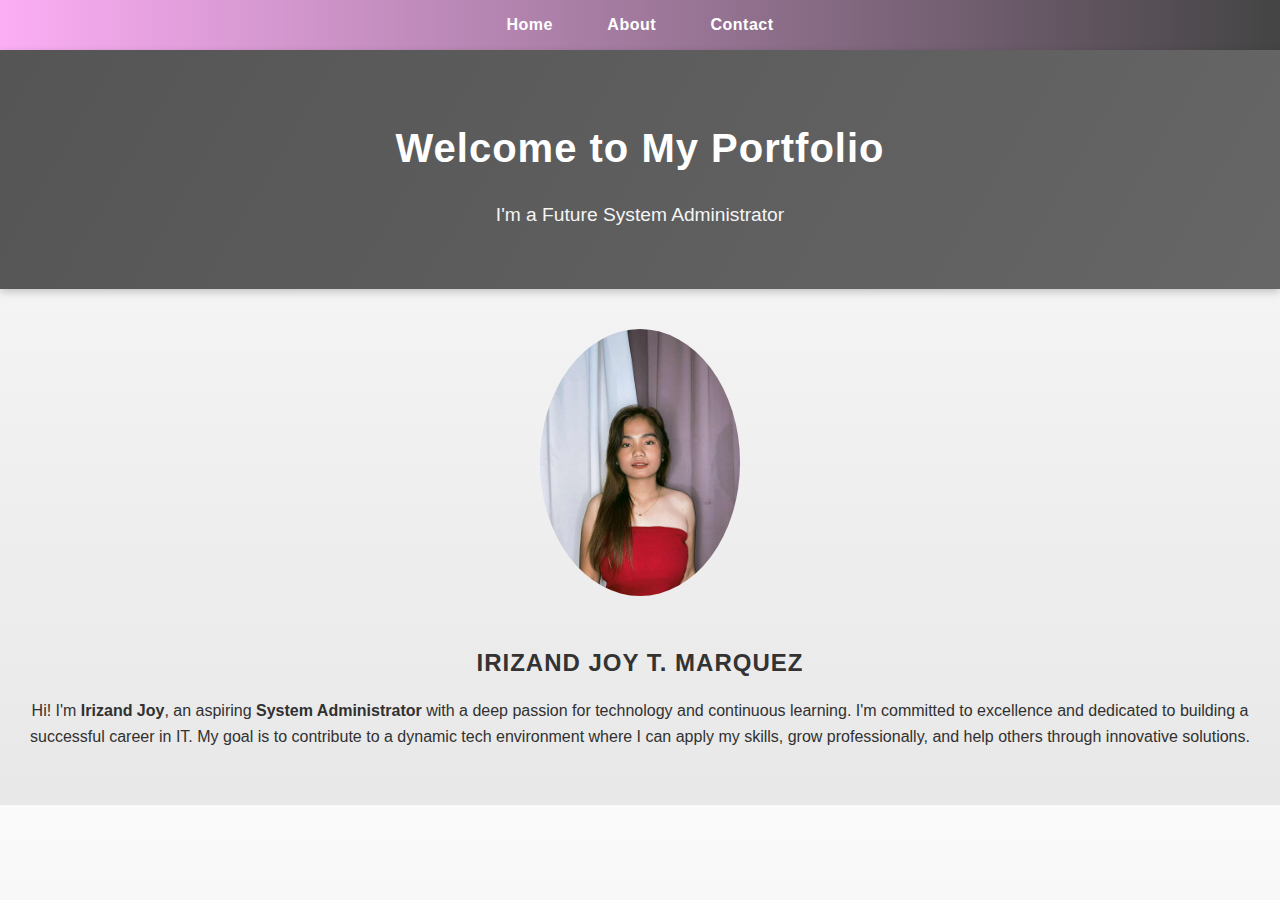
<file: index.html>
<!DOCTYPE html>
<html lang="en">
<head>
    <meta charset="UTF-8">
    <meta name="viewport" content="width=device-width, initial-scale=1.0">
    <title>My Portfolio</title>
    <link rel="stylesheet" href="design.css">
</head>
<body>
    <nav>
        <ul>
            <li><a href="index.html ">Home</a></li>
            <li><a href="about.html">About</a></li>
            <li><a href="contact.html">Contact</a></li>
        </ul>
    </nav>

    <header>
        <h1>Welcome to My Portfolio</h1>
        <p>I'm a Future System Administrator</p>
    </header>

    <section id="home">
        <img src="joy.jpg" alt="Irizand Joy T. Marquez">
        <h2>Irizand Joy T. Marquez</h2>
        <p>
            Hi! I'm <strong>Irizand Joy</strong>, an aspiring <strong>System Administrator</strong> with a deep passion for technology and continuous learning. 
            I'm committed to excellence and dedicated to building a successful career in IT. 
            My goal is to contribute to a dynamic tech environment where I can apply my skills, grow professionally, and help others through innovative solutions.
        </p>
    </section>
    
</body>

</html>
</file>
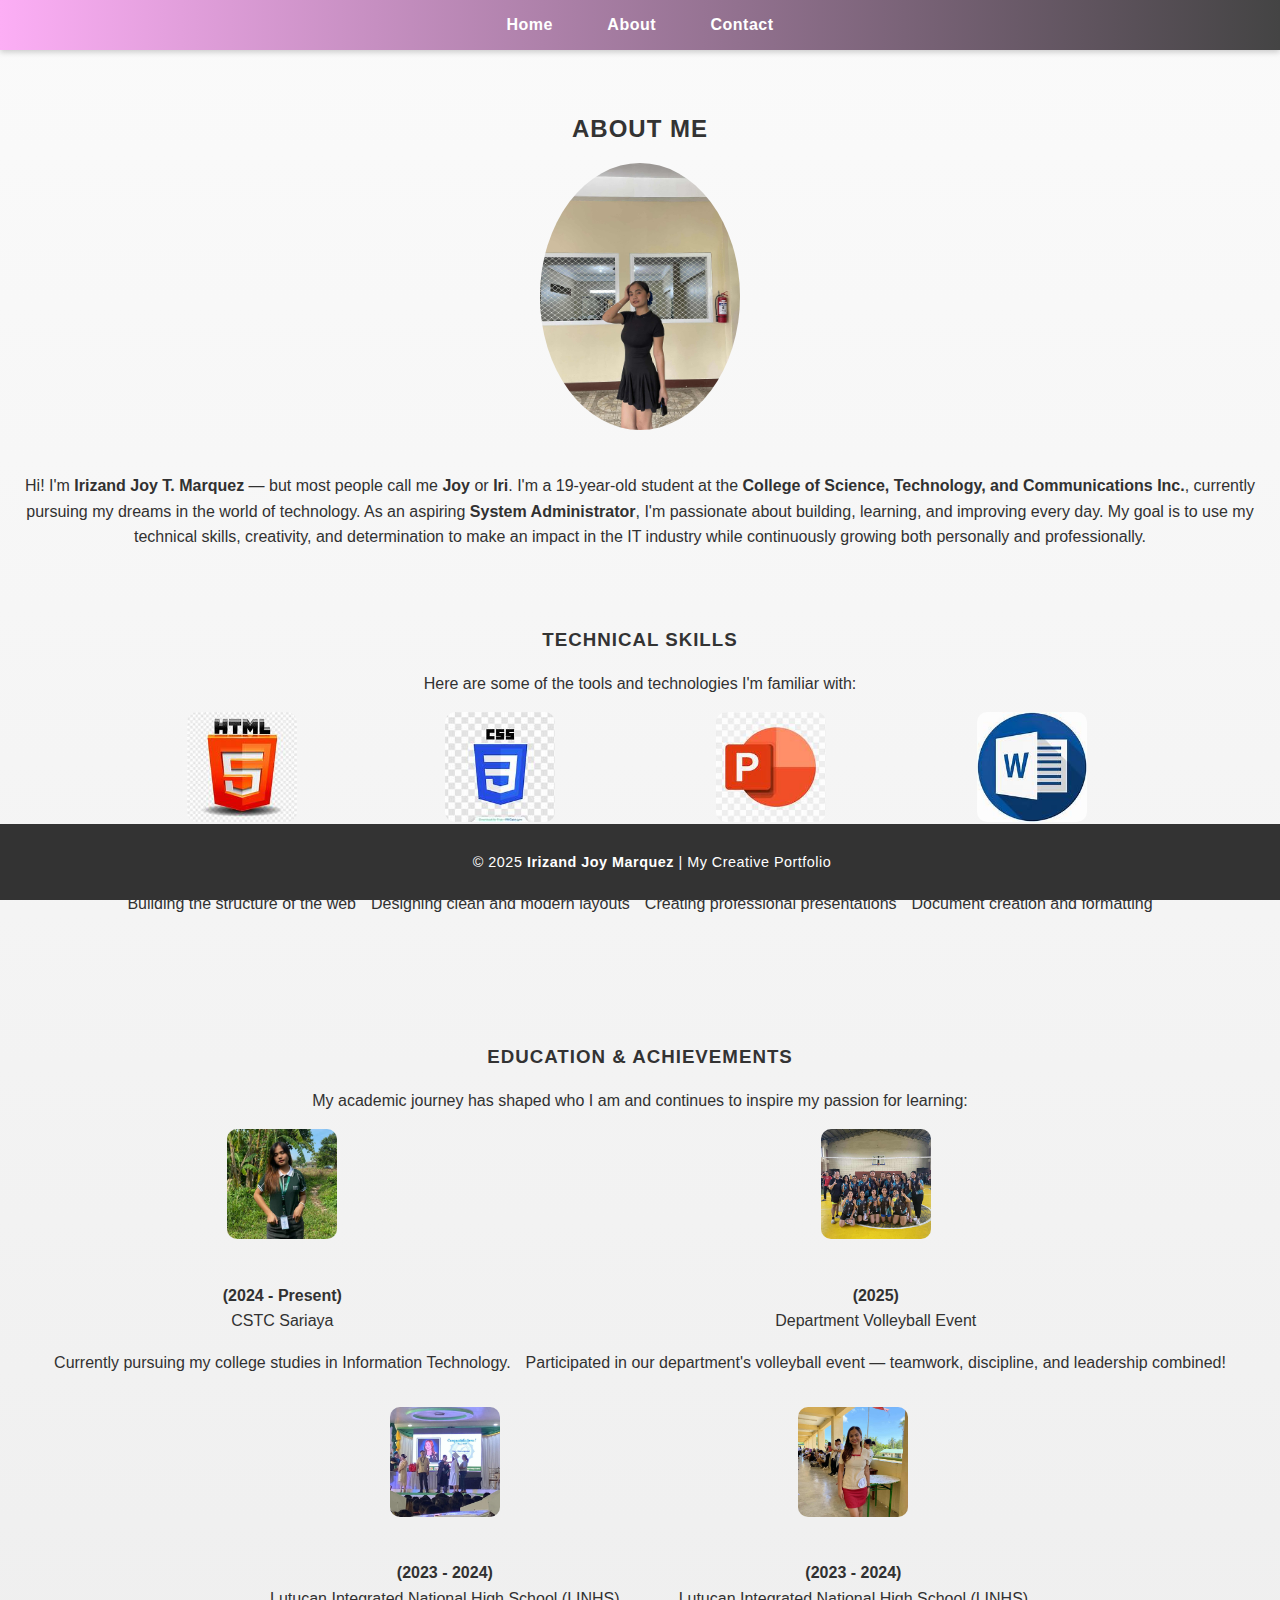
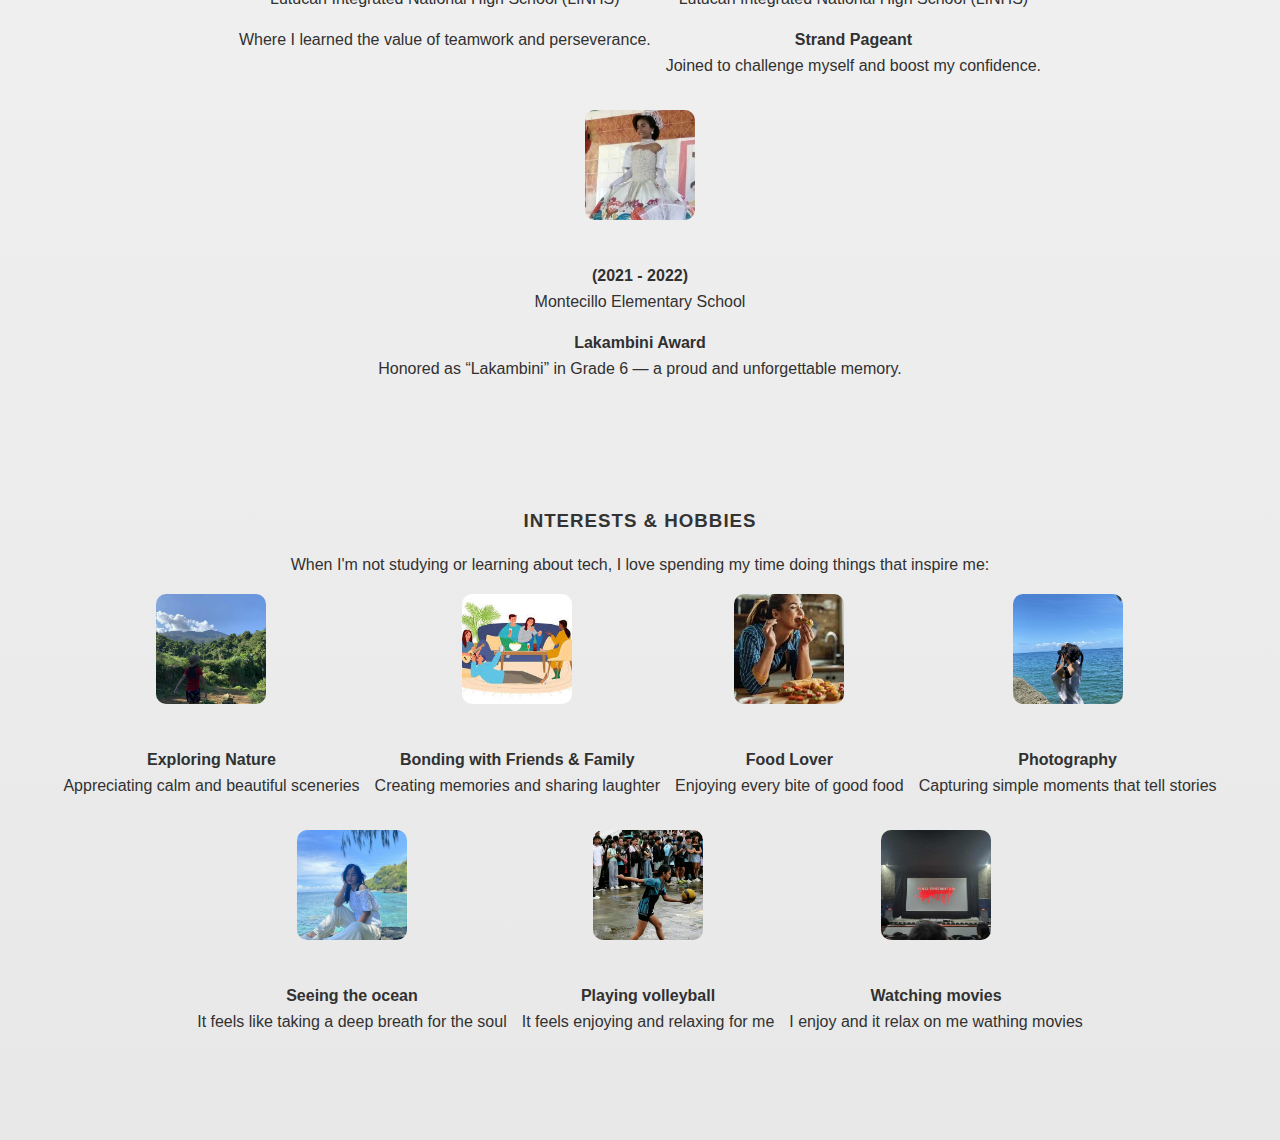
<file: about.html>
<!DOCTYPE html>
<html lang="en">
<head>
    <meta charset="UTF-8">
    <meta name="viewport" content="width=device-width, initial-scale=1.0">
    <title>About Me | Portfolio</title>
    <link rel="stylesheet" href="design.css">
</head>
<body>
    <nav>
        <ul>
            <li><a href="home.html">Home</a></li>
            <li><a href="about.html" class="active">About</a></li>
            <li><a href="contact.html">Contact</a></li>
        </ul>
    </nav>

    <section id="about">
        <h2>About Me</h2>
        <img src="joyjoy.jpg" alt="Irizand Joy Marquez">
        <p>
            Hi! I'm <strong>Irizand Joy T. Marquez</strong> — but most people call me <strong>Joy</strong> or <strong>Iri</strong>.  
            I'm a 19-year-old student at the <strong>College of Science, Technology, and Communications Inc.</strong>, currently pursuing my dreams in the world of technology.  
            As an aspiring <strong>System Administrator</strong>, I'm passionate about building, learning, and improving every day.  
            My goal is to use my technical skills, creativity, and determination to make an impact in the IT industry while continuously growing both personally and professionally.
        </p>

        
        <section id="skills">
            <h3>Technical Skills</h3>
            <p>Here are some of the tools and technologies I'm familiar with:</p>
            <div class="skill-images">
                <div>
                    <img src="html.jpg" alt="HTML Skill">
                    <p><strong>HTML</strong><br>Building the structure of the web</p>
                </div>
                <div>
                    <img src="css.jpg" alt="CSS Skill">
                    <p><strong>CSS</strong><br>Designing clean and modern layouts</p>
                </div>
                <div>
                    <img src="power.jpg" alt="PowerPoint Skill">
                    <p><strong>PowerPoint</strong><br>Creating professional presentations</p>
                </div>
                <div>
                    <img src="word.jpg" alt="Microsoft Word Skill">
                    <p><strong>Microsoft Word</strong><br>Document creation and formatting</p>
                </div>
            </div>
        </section>

        
        <section id="education">
            <h3>Education & Achievements</h3>
            <p>My academic journey has shaped who I am and continues to inspire my passion for learning:</p>
            <div class="education-images">
                <div>
                    <img src="present.jpg" alt="CSTC Sariaya">
                    <p><strong>(2024 - Present)</strong><br>CSTC Sariaya</p>
                    <p>Currently pursuing my college studies in Information Technology.</p>
                </div>
                <div>
                    <img src="volleyball.jpg" alt="Volleyball Event">
                    <p><strong>(2025)</strong><br>Department Volleyball Event</p>
                    <p>Participated in our department's volleyball event — teamwork, discipline, and leadership combined!</p>
                </div>
                <div>
                    <img src="senior.jpg" alt="LINHS">
                    <p><strong>(2023 - 2024)</strong><br>Lutucan Integrated National High School (LINHS)</p>
                    <p>Where I learned the value of teamwork and perseverance.</p>
                </div>
                <div>
                    <img src="s pagent.jpg" alt="Strand Pageant">
                    <p><strong>(2023 - 2024)</strong><br>Lutucan Integrated National High School (LINHS)</p>
                    <p><strong>Strand Pageant</strong><br>Joined to challenge myself and boost my confidence.</p>
                </div>
                <div>
                    <img src="e pagent.jpg" alt="Lakambini Award">
                    <p><strong>(2021 - 2022)</strong><br>Montecillo Elementary School</p>
                    <p><strong>Lakambini Award</strong><br>Honored as “Lakambini” in Grade 6 — a proud and unforgettable memory.</p>
                </div>
            </div>
        </section>

        
        <section id="hobbies">
            <h3>Interests & Hobbies</h3>
            <p>When I'm not studying or learning about tech, I love spending my time doing things that inspire me:</p>
            <div class="hobbies-images">
                <div>
                    <img src="natureee.jpg" alt="Nature">
                    <p><strong>Exploring Nature</strong><br>Appreciating calm and beautiful sceneries</p>
                </div>
                <div>
                    <img src="friends.jpg" alt="Friends">
                    <p><strong>Bonding with Friends & Family</strong><br>Creating memories and sharing laughter</p>
                </div>
                <div>
                    <img src="eat.jpg" alt="Eating">
                    <p><strong>Food Lover</strong><br>Enjoying every bite of good food</p>
                </div>
                <div>
                    <img src="take pic.jpg" alt="Photography">
                    <p><strong>Photography</strong><br>Capturing simple moments that tell stories</p>
                </div>
                <div>
                    <img src="sea.jpg" alt="sea">
                    <p><strong>Seeing the ocean</strong><br>It feels like taking a deep breath for the soul</p>
                </div>
                <div>
                    <img src="voll.jpg" alt="volleyball">
                    <p><strong>Playing volleyball</strong><br>It feels enjoying and relaxing for me</p>
                </div>
                <div>
                    <img src="movie.jpg" alt="movie">
                    <p><strong>Watching movies</strong><br>I enjoy and it relax on me wathing movies</p>
                </div>
            </div>
        </section>
    </section>

    <footer>
        <p>&copy; 2025 <strong>Irizand Joy Marquez</strong> | My Creative Portfolio</p>
    </footer>
</body>
</html>
</file>
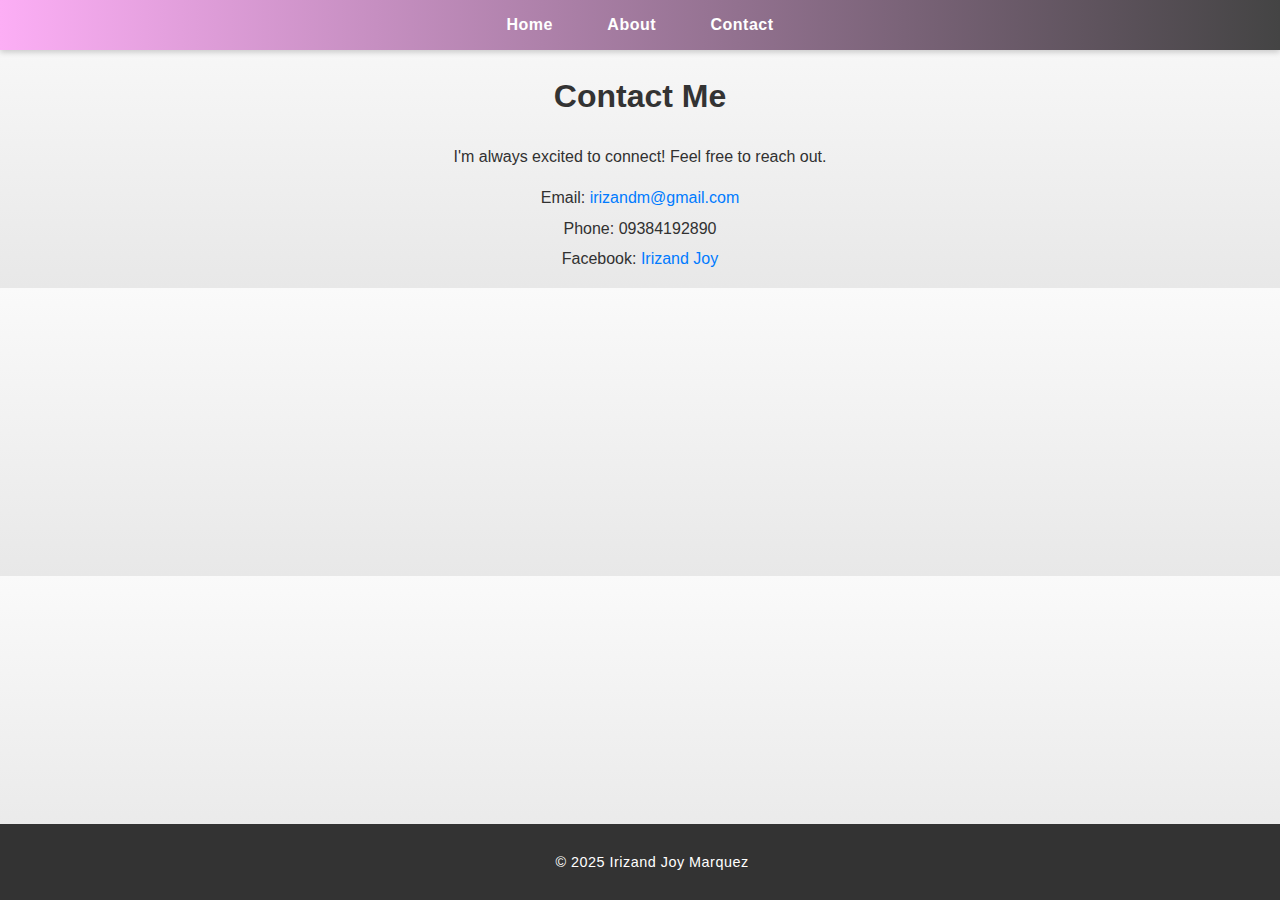
<file: contact.html>
<!DOCTYPE html>
<html lang="en">
<head>
    <meta charset="UTF-8">
    <meta name="viewport" content="width=device-width, initial-scale=1.0">
    <title>Contact Me</title>
     <link rel="stylesheet" href="design.css">
</head>
<body>

    <nav>
        <ul>
            <li><a href="index.html ">Home</a></li>
            <li><a href="about.html">About</a></li>
            <li><a href="contact.html">Contact</a></li>
        </ul>
    </nav>
    <h1>Contact Me</h1>

    <p>I'm always excited to connect! Feel free to reach out.</p>

    <ul>
        <li>Email: <a href="mailto:your.email@example.com">irizandm@gmail.com</a></li>
        <li>Phone: 09384192890</li>
        <li>Facebook: <a href="https://www.facebook.com">Irizand Joy</a></li>
    </ul>
<footer>
        <p>&copy; 2025 Irizand Joy Marquez</p>
    </footer>

</body>

</html>
</file>
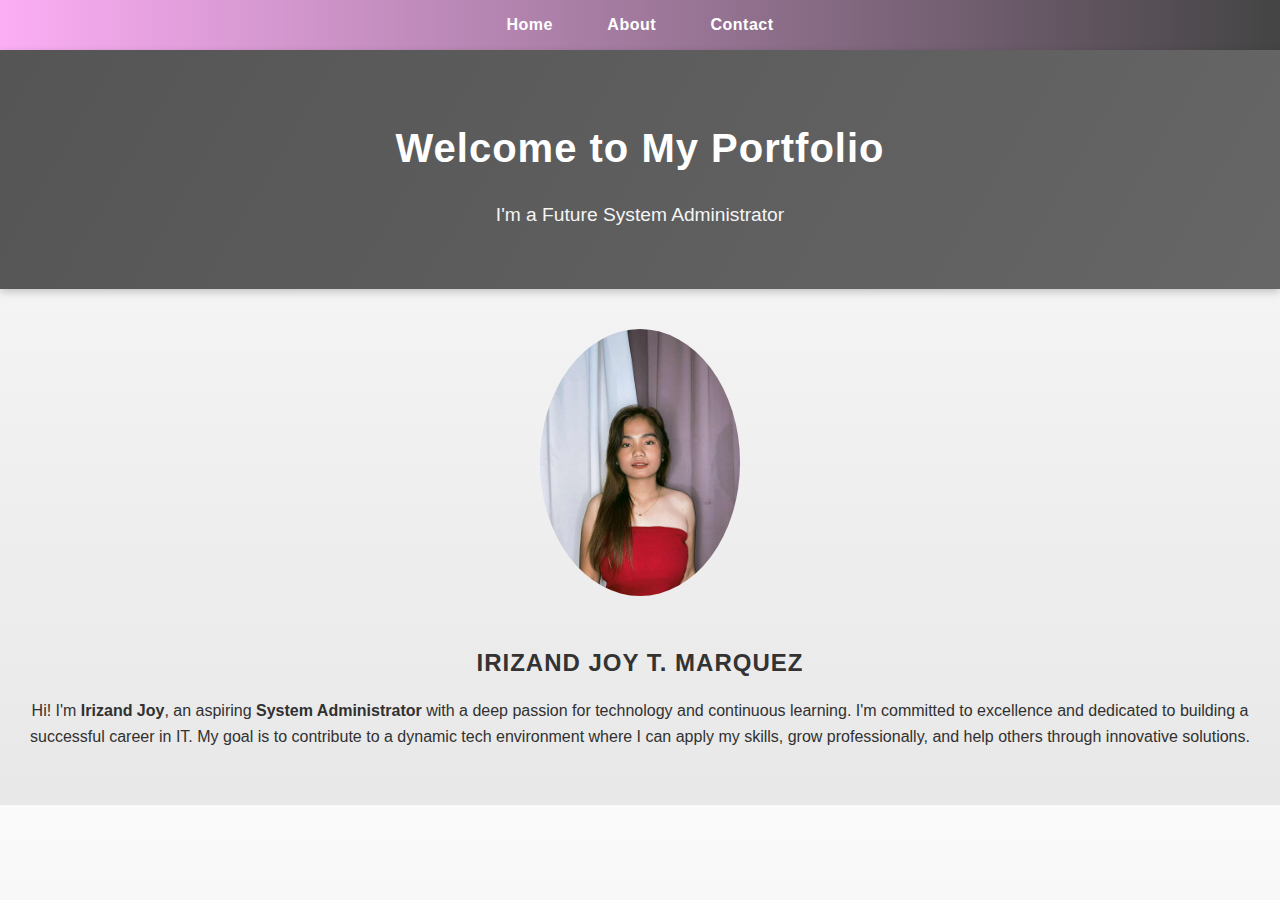
<file: home.html>
<!DOCTYPE html>
<html lang="en">
<head>
    <meta charset="UTF-8">
    <meta name="viewport" content="width=device-width, initial-scale=1.0">
    <title>My Portfolio</title>
    <link rel="stylesheet" href="design.css">
</head>
<body>
    <nav>
        <ul>
            <li><a href="home.html ">Home</a></li>
            <li><a href="about.html">About</a></li>
            <li><a href="contact.html">Contact</a></li>
        </ul>
    </nav>

    <header>
        <h1>Welcome to My Portfolio</h1>
        <p>I'm a Future System Administrator</p>
    </header>

    <section id="home">
        <img src="joy.jpg" alt="Irizand Joy T. Marquez">
        <h2>Irizand Joy T. Marquez</h2>
        <p>
            Hi! I'm <strong>Irizand Joy</strong>, an aspiring <strong>System Administrator</strong> with a deep passion for technology and continuous learning. 
            I'm committed to excellence and dedicated to building a successful career in IT. 
            My goal is to contribute to a dynamic tech environment where I can apply my skills, grow professionally, and help others through innovative solutions.
        </p>
    </section>
    
</body>
</html>
</file>
<file: design.css>
body {
    font-family: 'Poppins', Arial, sans-serif;
    margin: 0;
    padding: 0;
    background: linear-gradient(to bottom, #fafafa, #e8e8e8);
    color: #313131;
    line-height: 1.6;
    text-align: center; 
}


nav {
    background: linear-gradient(90deg, #fcaef5, #444);
    color: #fff;
    padding: 12px 0;
    box-shadow: 0 2px 6px rgba(0,0,0,0.2);
}

nav ul {
    padding: 0;
    margin: 0;
    list-style: none;
}

nav li {
    display: inline-block;
    margin: 0 25px;
}

nav a {
    color: #fff;
    text-decoration: none;
    font-weight: bold;
    letter-spacing: 0.5px;
    transition: color 0.3s ease, transform 0.3s ease;
}

nav a:hover {
    color: #ffcc66;
    transform: scale(1.1);
}


header {
    background: linear-gradient(120deg, #555, #666);
    color: #fff;
    padding: 40px 20px;
    text-align: center;
    box-shadow: 0 3px 8px rgba(0,0,0,0.2);
}

header h1 {
    font-size: 2.5em;
    margin-bottom: 10px;
    letter-spacing: 1px;
    color: white;
}

header p {
    font-size: 1.2em;
    color: #f5f5f5;
}


section {
    padding: 40px 20px;
}

section h2, section h3 {
    color: #333;
    margin-bottom: 15px;
    text-transform: uppercase;
    letter-spacing: 1px;
}

section img {
    width: 200px; 
    border-radius: 50%; 
    margin-bottom: 20px;
    transition: transform 0.3s ease, box-shadow 0.3s ease;
}

section img:hover {
    transform: scale(1.05);
    box-shadow: 0 4px 10px rgba(0,0,0,0.3);
}


#skills ul {
    list-style: none;
    padding: 0;
}

#skills li {
    display: inline-block;
    margin: 0 10px;
}

.skill-images, .education-images, .hobbies-images {
    display: flex;
    flex-wrap: wrap;
    justify-content: center; 
    gap: 15px;
    margin-bottom: 10px;
}

.skill-images img, .education-images img, .hobbies-images img {
    width: 110px; 
    height: 110px;
    border-radius: 10px;
    object-fit: cover;
    transition: transform 0.3s ease, box-shadow 0.3s ease;
}

.skill-images img:hover,
.education-images img:hover,
.hobbies-images img:hover {
    transform: scale(1.1);
    box-shadow: 0 4px 12px rgba(0,0,0,0.2);
}


h1 {
    color: #333;
}

ul {
    list-style-type: none;
    padding: 0;
}

li {
    margin-bottom: 5px;
}

a {
    color: #007BFF;
    text-decoration: none;
}

a:hover {
    text-decoration: underline;
}

footer {
    background-color: #333;
    color: #fff;
    text-align: center;
    padding: 12px;
    position: fixed;
    bottom: 0;
    width: 100%;
    letter-spacing: 0.5px;
    font-size: 0.9em;
}

.contact-info {
    margin-top: 20px;
    text-align: center;  
}

.contact-info p {
    margin-bottom: 10px;
}


@media (max-width: 1000px) {
  .about {
    padding: 60px 8%;
    gap: 30px;
  }

  .about-img img {
    width: 320px;
  }

  .about-text h2 {
    font-size: 2rem;
  }

  .about-text p {
    font-size: 1rem;
  }
}


@media (max-width: 768px) {
  .about {
    flex-direction: column;
    text-align: center;
    padding: 50px 6%;
  }

  .about-img img {
    width: 300px;
    margin-bottom: 25px;
  }

  .about-text h2 {
    font-size: 1.8rem;
  }

  .about-text p {
    font-size: 0.95rem;
  }
}


@media (max-width: 480px) {
  .about {
    padding: 40px 5%;
  }

  .about-img img {
    width: 220px;
    border-radius: 15px;
  }

  .about-text h2 {
    font-size: 1.5rem;
  }

  .about-text p {
    font-size: 0.9rem;
    line-height: 1.6;
  }
}
</file>
